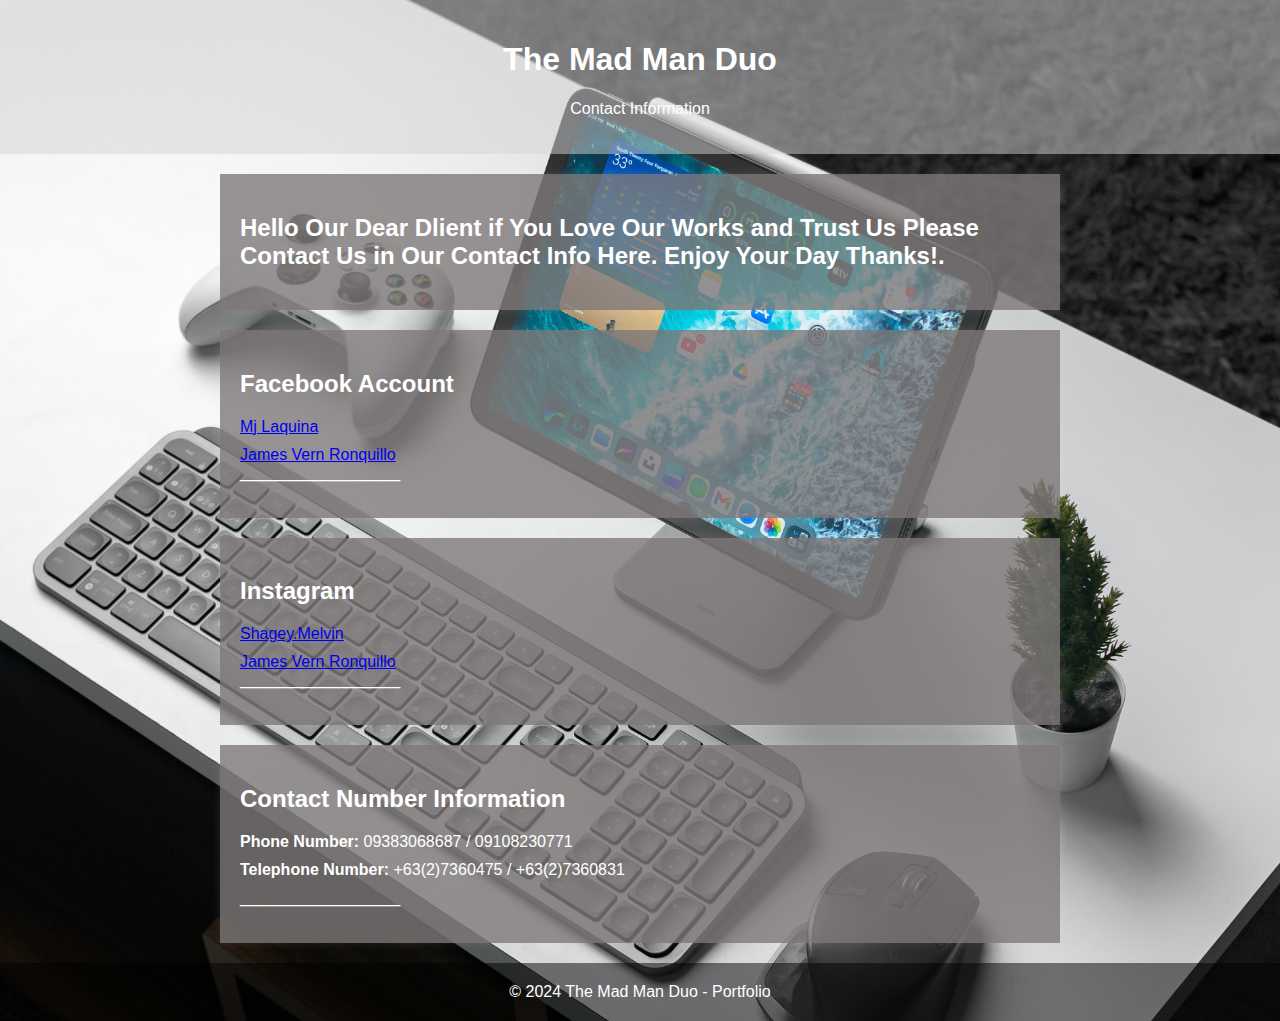
<file: Custom.htm>
<!DOCTYPE html>
<html lang="en">
<head>
    <meta charset="UTF-8">
    <meta name="viewport" content="width=device-width, initial-scale=1.0">
    <title>The Mad Man Duo</title>
    <style>
        body {
            font-family: Arial, sans-serif;
            margin: 0;
            padding: 0;
            background-image: url(assets/img/Info.jpg); /* Replace 'your-image-url.jpg' with the actual image URL or path */
            background-size: cover;
            background-position: center;
            color: #fff;
        }

        header {
            background-color: rgba(212, 211, 211, 0.5); /* Semi-transparent black background for better text visibility */
            text-align: center;
            padding: 20px;
        }

        section {
            max-width: 800px;
            margin: 20px auto;
            padding: 20px;
            background-color: rgba(126, 121, 121, 0.8); /* Semi-transparent white background for content */
            box-shadow: 0 0 10px rgba(253, 253, 253, 0.1);
        }

        h1, h2, h3 {
            color: #fff;
        }

        ul {
            list-style-type: none;
            padding: 0;
        }

        li {
            margin-bottom: 10px;
        }

        footer {
            text-align: center;
            padding: 20px;
            background-color: rgba(0, 0, 0, 0.5); /* Semi-transparent black background for footer */
        }
    </style>
</head>
<body>

    <header>
        <h1>The Mad Man Duo</h1>
        <p>Contact Information</p>
    </header>

    <section>
        <h2>Hello Our Dear Dlient if You Love Our Works and Trust Us Please Contact Us in Our Contact Info Here. Enjoy Your Day Thanks!.</h2>
        <p>
        </p>
    </section>

    <section>
        <h2>Facebook Account</h2>
        <ul>
            <li></li> <a href="https://www.facebook.com/mj.laquina">Mj Laquina </a>
            <li></li> <a href="https://www.facebook.com/Jajaaaaaaaam">James Vern Ronquillo </a>
            <li>__________________</li>
        </ul>
    </section>

    <section>
        <h2>Instagram</h2>
        <ul>
            <li> </li> <a href="https://www.instagram.com/shagey.melvin/?igsh=MXFjYjdjZmNhaHRleA%3D%3D&fbclid=IwAR3Fg9LrU0Uu7RY2I8r5kGxlJr_-Z4CdM9KFuId0ajiJ5uDpFgSG8Wx2EDI">Shagey.Melvin </a>
            <li></li>  <a href="https://www.instagram.com/chrisjacoub/?igsh=b2x4b3V6bnlnZ25r&fbclid=IwAR2p4WzigHZ5q2cXIDNq7NSJy0amaKudZKyKq41BwgP-wW7_tL_ifAXMhVM">James Vern Ronquillo </a>
            <li>__________________</li>
        </ul>
    </section>

    <section>
        <h2>Contact Number Information</h2>
        <ul>

            <li> <strong>Phone Number:</strong> 09383068687 / 09108230771
            </li>
            <li><strong>Telephone Number:</strong> +63(2)7360475 / +63(2)7360831</li>
            <li>__________________</li>
          
        </ul>
    </section>

    <footer>
        &copy; 2024 The Mad Man Duo - Portfolio
    </footer>

</body>
</html>
</file>
